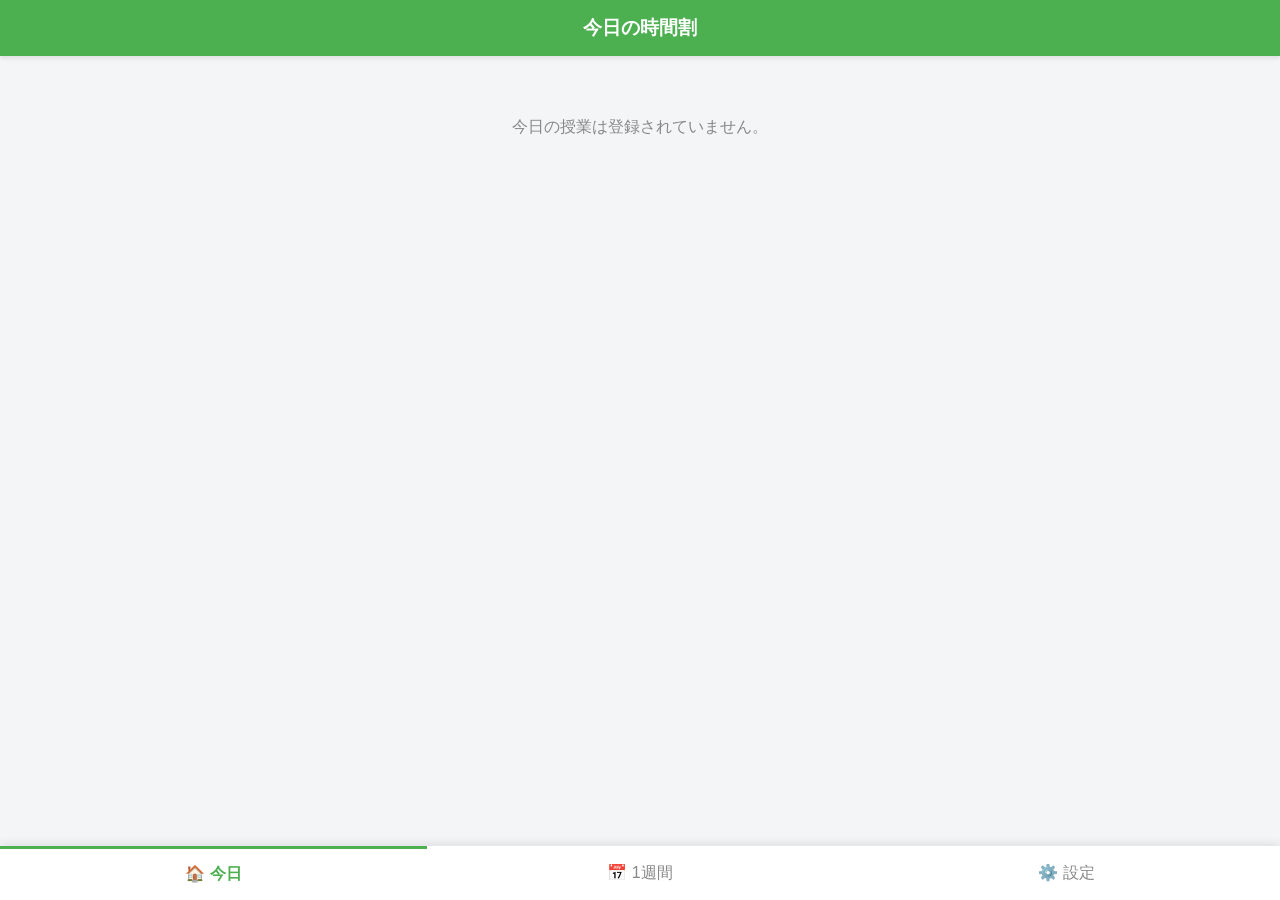
<file: index.html>
<!DOCTYPE html>
<html lang="ja">
<head>
  <meta charset="UTF-8" />
  <meta name="viewport" content="width=device-width, initial-scale=1.0, maximum-scale=1.0, user-scalable=no" />
  <title>ガチ時間割アプリ</title>
  <link rel="stylesheet" href="zikanwari-style.css" />
  <script defer src="zikanwari-main.js"></script>
</head>
<body>
  <header>
    <h1 id="header-title">今日の時間割</h1>
  </header>

  <main>
    <div id="view-home" class="view active">
      <div id="today-list" class="list-container"></div>
    </div>

    <div id="view-week" class="view">
      <div class="grid-container">
        <div class="grid-header"></div>
        <div class="grid-header" data-day-header="月">月</div>
        <div class="grid-header" data-day-header="火">火</div>
        <div class="grid-header" data-day-header="水">水</div>
        <div class="grid-header" data-day-header="木">木</div>
        <div class="grid-header" data-day-header="金">金</div>
        <div id="grid-body" class="grid-body-contents"></div>
      </div>
    </div>

    <div id="view-settings" class="view">
      <div class="list-container">
        <div class="card">
          <div class="card-subject">PDF自動インポート</div>
          <p class="pdf-note">PDFを選んで解析を押してください。時刻や区切り行は自動で除外します。</p>
          <div class="settings-list">
            <input type="file" id="pdf-upload" accept="application/pdf" class="pdf-input" />
            <button id="btn-parse-pdf" class="btn-save" style="background:#2196f3;">解析スタート</button>
            <p id="pdf-status" class="pdf-status"></p>
          </div>
        </div>

        <div class="card">
          <div class="card-subject">表示設定</div>
          <div class="settings-list">
            <label><input type="checkbox" id="setting-show-empty"> 空きコマも表示</label>
            <label><input type="checkbox" id="setting-show-teacher" checked> 先生名を表示</label>
            <label><input type="checkbox" id="setting-show-room" checked> 教室を表示</label>
          </div>
        </div>

        <div class="card">
          <div class="card-subject">時間割設定</div>
          <div class="settings-list">
            <label>1日の時限数:
              <select id="setting-periods">
                <option value="4">4限</option>
                <option value="5">5限</option>
                <option value="6">6限</option>
                <option value="7">7限</option>
                <option value="8" selected>8限</option>
              </select>
            </label>
          </div>
        </div>

        <div class="card">
          <div class="card-subject">詳細設定</div>
          <div class="settings-list" style="display: flex; flex-direction: column; gap: 15px;">
            <div class="setting-item">
              <label for="setting-api-key" style="display: block; margin-bottom: 5px; font-weight: bold;">Gemini APIキー</label>
              <div style="display: flex; gap: 5px;">
                <input type="text" id="setting-api-key" placeholder="AIzaSy..." style="flex: 1; padding: 5px; border: 1px solid #ccc; border-radius: 4px;" />
                <button id="btn-clear-api-key" class="btn-delete" style="padding: 5px 10px;">削除</button>
              </div>
            </div>
            <div class="setting-item">
              <label for="setting-custom-holidays" style="display: block; margin-bottom: 5px; font-weight: bold;">特別な休日（手動追加）</label>
              <p class="setting-hint" style="font-size:0.8em; color:#666; margin-bottom: 5px; margin-top: 0;">
                「月-日 休日名」または「年-月-日 休日名」の形式で1行ずつ入力してください。<br>
                例: 10-21 創立記念日
              </p>
              <textarea id="setting-custom-holidays" rows="3" placeholder="10-21 創立記念日&#10;2024-11-05 学園祭の振替" style="width: 100%; box-sizing: border-box; padding: 5px; border: 1px solid #ccc; border-radius: 4px;"></textarea>
            </div>
          </div>
        </div>

        <div class="card">
          <div class="card-subject">データ設定</div>
          <div class="modal-buttons">
            <button id="btn-export" class="btn-save">書き出し</button>
            <button id="btn-import" class="btn-cancel">読み込み</button>
            <button id="btn-reset" class="btn-delete">初期化</button>
          </div>
          <input type="file" id="file-import" accept=".json" hidden />
        </div>
      </div>
    </div>
  </main>

  <nav class="bottom-nav">
    <button id="tab-home" class="tab-btn active">🏠 今日</button>
    <button id="tab-week" class="tab-btn">📅 1週間</button>
    <button id="tab-settings" class="tab-btn">⚙️ 設定</button>
  </nav>

  <div id="edit-modal" class="modal-overlay">
    <div class="modal-content">
      <h2 id="modal-title">月曜 1限</h2>
      <input type="text" id="input-subject" placeholder="科目名 (例: 現代文)">
      <input type="text" id="input-teacher" placeholder="先生の名前">
      <input type="text" id="input-room" placeholder="教室 (例: 3F 選択教室)">
      <textarea id="input-memo" placeholder="メモ・宿題など"></textarea>

      <div>
        <label class="label-inline">色ラベル:</label>
        <select id="input-color">
          <option value="color-default">指定なし</option>
          <option value="color-red">赤</option>
          <option value="color-blue">青</option>
          <option value="color-green">緑</option>
          <option value="color-yellow">黄</option>
        </select>
      </div>

      <div class="modal-buttons">
        <button id="btn-cancel" class="btn-cancel">キャンセル</button>
        <button id="btn-delete" class="btn-delete">削除</button>
        <button id="btn-save" class="btn-save">保存</button>
      </div>
    </div>
  </div>
</body>
</html>
</file>
<file: zikanwari-style.css>
body {
  font-family: -apple-system, BlinkMacSystemFont, "Helvetica Neue", "Segoe UI", sans-serif;
  margin: 0;
  padding: 0 0 60px;
  background: #f4f5f7;
  color: #333;
}

header {
  background: #4caf50;
  color: white;
  padding: 15px;
  text-align: center;
  position: sticky;
  top: 0;
  z-index: 10;
  box-shadow: 0 2px 5px rgba(0,0,0,.1);
}

header h1 {
  margin: 0;
  font-size: 1.2rem;
}

.view {
  display: none;
  padding: 15px;
}
.view.active {
  display: block;
}

.list-container {
  display: flex;
  flex-direction: column;
  gap: 15px;
}

.card {
  background: white;
  border-radius: 12px;
  padding: 15px;
  box-shadow: 0 2px 8px rgba(0,0,0,.05);
  border-left: 6px solid #ccc;
  position: relative;
}

.card.now-active {
  border: 2px solid #ff9800;
  border-left: 6px solid #ff9800;
  box-shadow: 0 4px 12px rgba(255,152,0,.3);
}

.card.now-active::before {
  content: "▶ 授業中";
  position: absolute;
  top: 12px;
  right: 12px;
  background: #ff9800;
  color: white;
  font-size: .7rem;
  font-weight: bold;
  padding: 2px 8px;
  border-radius: 10px;
}

.card-period {
  font-size: .9rem;
  color: #888;
  margin-bottom: 5px;
  font-weight: bold;
}

.card-subject {
  font-size: 1.4rem;
  font-weight: bold;
  margin: 0 0 10px;
}

.card-details {
  font-size: .9rem;
  color: #555;
  display: flex;
  flex-wrap: wrap;
  gap: 10px;
}

.card-memo {
  margin-top: 10px;
  padding-top: 10px;
  border-top: 1px dashed #eee;
  font-size: .85rem;
  color: #d32f2f;
  white-space: pre-wrap;
}

.settings-list {
  display: flex;
  flex-direction: column;
  gap: 10px;
}

.grid-container {
  display: grid;
  grid-template-columns: 30px repeat(5, 1fr);
  gap: 2px;
  background: #ddd;
  border: 2px solid #ddd;
  border-radius: 8px;
  overflow: hidden;
}

.grid-header {
  background: #eee;
  text-align: center;
  padding: 10px 0;
  font-size: .8rem;
  font-weight: bold;
}

.grid-header.today-header {
  background: #c8e6c9;
  color: #2e7d32;
}

.grid-body-contents {
  display: contents;
}

.grid-cell {
  background: white;
  min-height: 60px;
  padding: 5px;
  font-size: .75rem;
  display: flex;
  flex-direction: column;
  justify-content: center;
  align-items: center;
  cursor: pointer;
  text-align: center;
  word-break: break-all;
}

.grid-time {
  background: #f9f9f9;
  font-weight: bold;
  color: #888;
  cursor: default;
}

.grid-cell.now-active-cell {
  outline: 2px solid #ff9800;
  outline-offset: -2px;
}

.cell-subject {
  font-weight: bold;
  font-size: .85rem;
}

.cell-room {
  color: #666;
  font-size: .65rem;
  margin-top: 2px;
}

.color-default { border-left: 3px solid #ccc; }
.color-red { border-left: 3px solid #e57373; background: #ffebee; }
.color-blue { border-left: 3px solid #64b5f6; background: #e3f2fd; }
.color-green { border-left: 3px solid #81c784; background: #e8f5e9; }
.color-yellow { border-left: 3px solid #ffd54f; background: #fff8e1; }

.card.color-default { border-left: 6px solid #ccc; }
.card.color-red { border-left: 6px solid #e57373; background: #ffebee; }
.card.color-blue { border-left: 6px solid #64b5f6; background: #e3f2fd; }
.card.color-green { border-left: 6px solid #81c784; background: #e8f5e9; }
.card.color-yellow { border-left: 6px solid #ffd54f; background: #fff8e1; }

.bottom-nav {
  position: fixed;
  bottom: 0;
  left: 0;
  width: 100%;
  background: white;
  display: flex;
  box-shadow: 0 -2px 10px rgba(0,0,0,.1);
}

.tab-btn {
  flex: 1;
  background: none;
  border: none;
  padding: 15px;
  font-size: 1rem;
  color: #888;
  cursor: pointer;
}

.tab-btn.active {
  color: #4caf50;
  font-weight: bold;
  border-top: 3px solid #4caf50;
}

.modal-overlay {
  position: fixed;
  inset: 0;
  background: rgba(0,0,0,.5);
  display: flex;
  justify-content: center;
  align-items: center;
  z-index: 100;
  opacity: 0;
  pointer-events: none;
  transition: opacity .2s;
}

.modal-overlay.show {
  opacity: 1;
  pointer-events: auto;
}

.modal-content {
  background: white;
  width: 90%;
  max-width: 400px;
  padding: 20px;
  border-radius: 12px;
  display: flex;
  flex-direction: column;
  gap: 10px;
  max-height: 90vh;
  overflow-y: auto;
}

.modal-content h2 {
  margin: 0;
  font-size: 1.1rem;
}

.modal-content input,
.modal-content textarea,
.modal-content select {
  width: 100%;
  padding: 10px;
  border: 1px solid #ccc;
  border-radius: 4px;
  box-sizing: border-box;
  font-size: 1rem;
}

.modal-content textarea {
  height: 80px;
  resize: vertical;
}

.modal-buttons {
  display: flex;
  gap: 10px;
  margin-top: 10px;
  flex-wrap: wrap;
}

.modal-buttons button {
  flex: 1;
  padding: 12px;
  border: none;
  border-radius: 6px;
  font-weight: bold;
  cursor: pointer;
}

.btn-cancel { background: #eee; color: #333; }
.btn-save { background: #4caf50; color: white; }
.btn-delete { background: #ffebee; color: #c62828; }

.empty-msg {
  text-align: center;
  color: #888;
  padding: 30px 0;
}

.label-inline {
  font-size: .9rem;
  color: #555;
}

.pdf-note {
  font-size: 0.8rem;
  color: #666;
  margin-top: 0;
  margin-bottom: 10px;
}

.pdf-input {
  width: 100%;
  padding: 8px;
  border: 1px dashed #ccc;
  border-radius: 4px;
  box-sizing: border-box;
  background: #fafafa;
}

.pdf-status {
  font-size: 0.85rem;
  color: #d32f2f;
  margin-top: 10px;
  margin-bottom: 0;
  font-weight: bold;
}
</file>
